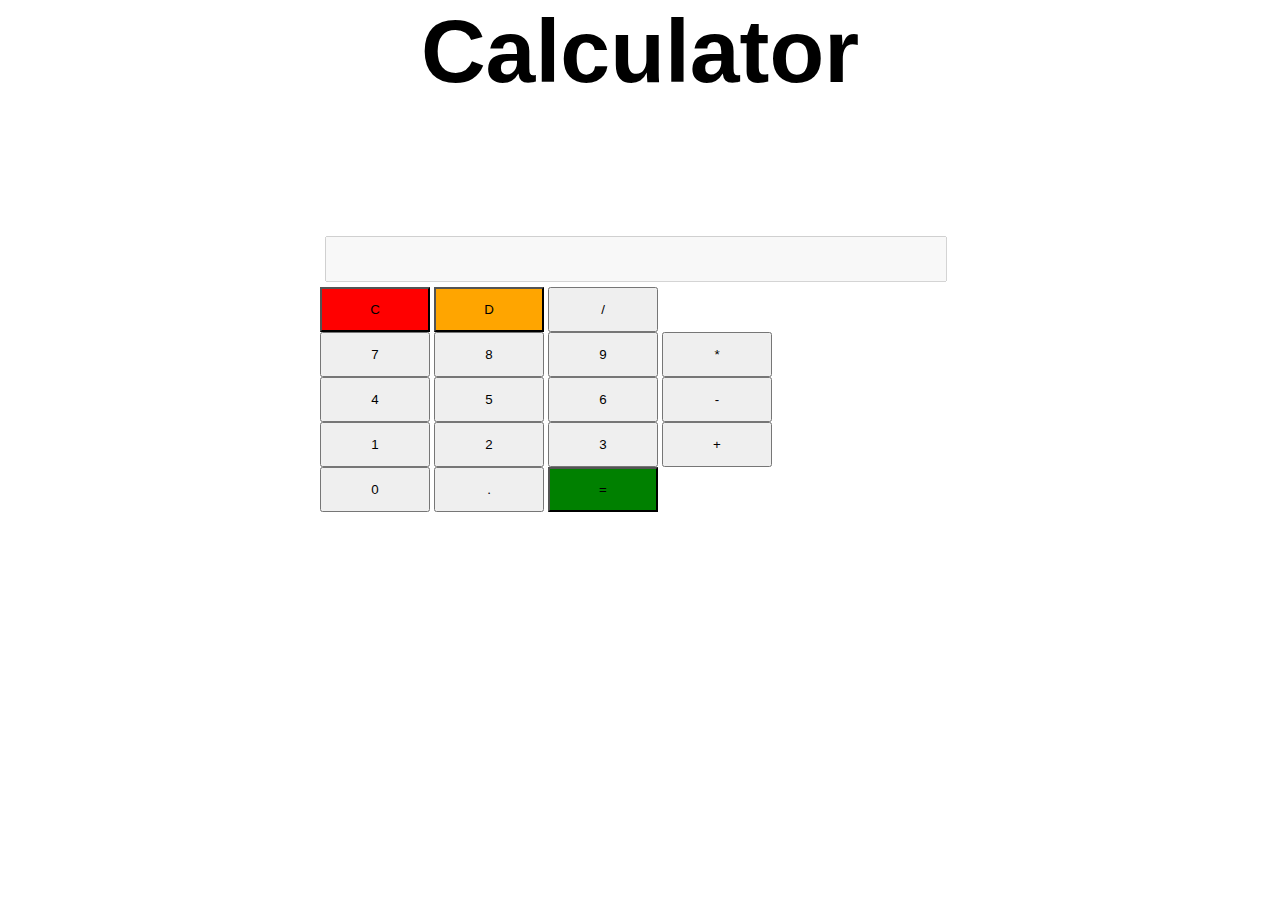
<file: calculator_/index.html>
<!DOCTYPE html>
<html lang="en">
<head>
   <link rel="stylesheet" href="style.css">
    <title>Calci</title>
</head>
<body>
    
    <h1>Calculator</h1>
    <div class="container">

        <input type="text" id="result" disabled>
        <button id="clearAll" onclick="clearAll()">C</button>
        <button id="delete" onclick="deleteResult()">D</button> 
        <button onclick="getResult('/')">/</button><br>
        <button onclick="getResult('7')">7</button>
        <button onclick="getResult('8')">8</button>
        <button onclick="getResult('9')">9</button>
        <button onclick="getResult('*')">*</button><br>
        <button onclick="getResult('4')">4</button>
        <button onclick="getResult('5')">5</button>
        <button onclick="getResult('6')">6</button>
        <button onclick="getResult('-')">-</button><br>
        <button onclick="getResult('1')">1</button>
        <button onclick="getResult('2')">2</button>
        <button onclick="getResult('3')">3</button>
        <button onclick="getResult('+')">+</button><br>
        <button onclick="getResult('0')">0</button>
        <button onclick="getResult('.')">.</button>
        <button id="calculate" onclick="calculateResult()">=</button>
    </div>

    <script src="app.js"></script>
</body>
</html>
</file>
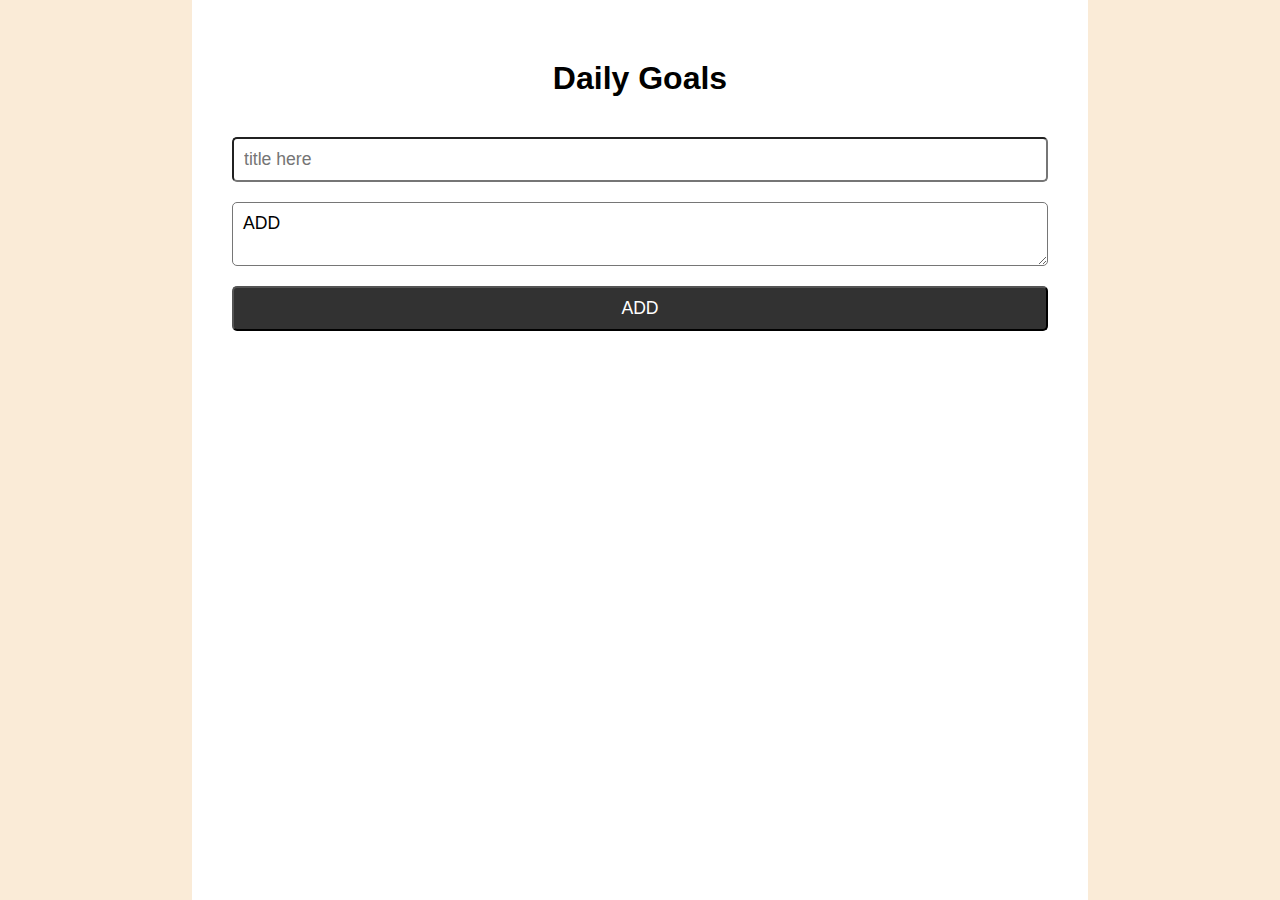
<file: daily-goals/index.html>
<!DOCTYPE html>
<html lang="en">
<head>
    <meta charset="UTF-8">
    <meta name="viewport" content="width=device-width, initial-scale=1.0">
    <title>Daily Goals</title>
    <link rel="stylesheet" href="style.css">
</head>
<body>

    <div class="container">
        <h1>Daily Goals</h1> 
        <form>
            <input type="text" id="title" placeholder="title here" required>
            <textarea name="" id="description" placeholder="description here" required >ADD</textarea>
            <button type="submit">ADD</button>
        </form>
        <!-- <div class="task">
            <div>
                <p>Title Here</p>
                <span>Description Here</span>
               
            </div>
            <button class="deleteBtn">-</button>
        </div> -->
    </div>
<script src="app.js"></script>
</body>
</html>
</file>
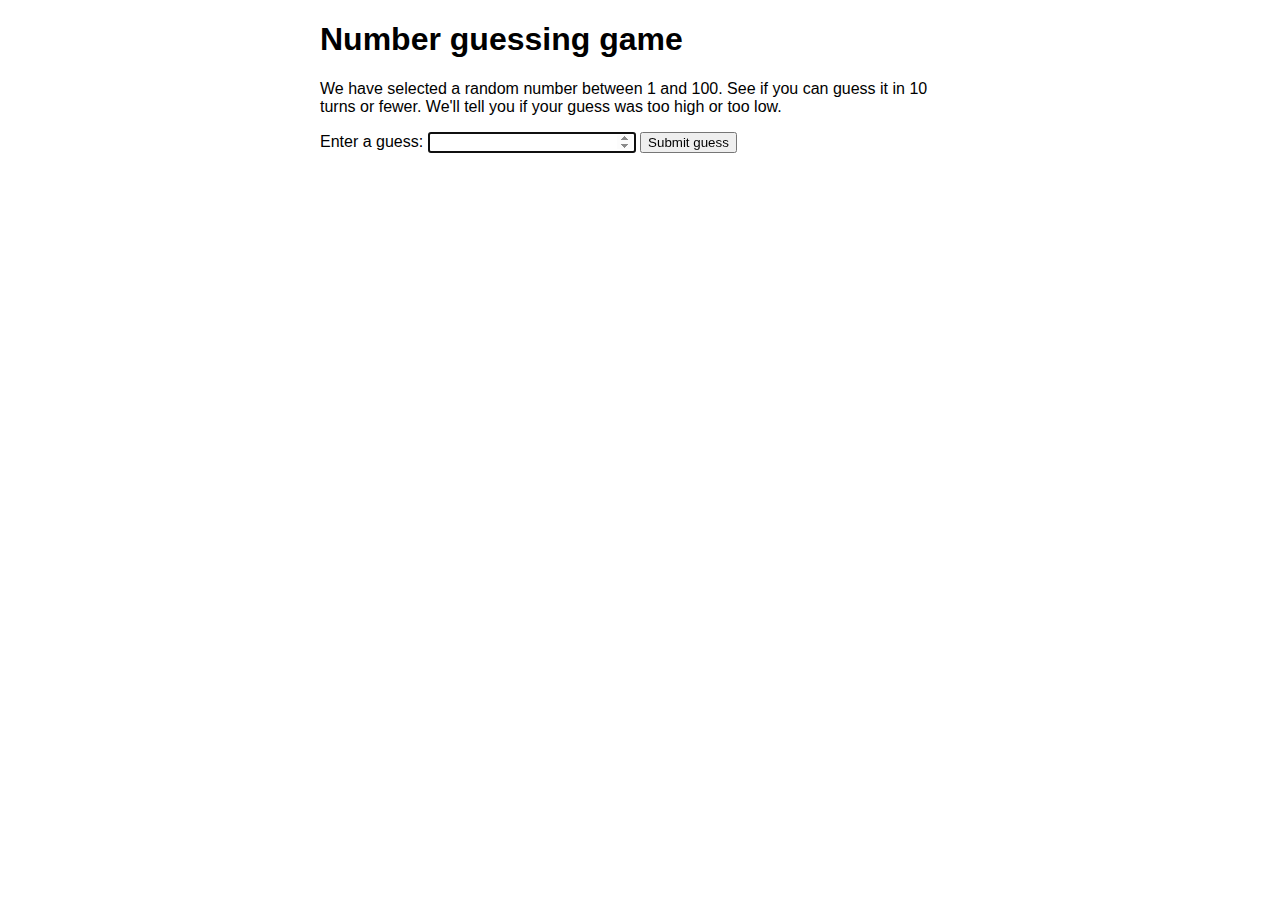
<file: guessTheNumberGame.html>
<!DOCTYPE html>
<html lang="en-us">
  <head>
    <meta charset="utf-8">

    <title>Number guessing game</title>

    <style>
      html {
        font-family: sans-serif;
      }

      body {
        width: 50%;
        max-width: 800px;
        min-width: 480px;
        margin: 0 auto;
      }
      
      .form input[type="number"] {
        width: 200px;
      }

      .lastResult {
        color: white;
        padding: 3px;
      }
    </style>
  </head>

  <body>
    <h1>Number guessing game</h1>

    <p>We have selected a random number between 1 and 100. See if you can guess it in 10 turns or fewer. We'll tell you if your guess was too high or too low.</p>

    <div class="form">
      <label for="guessField">Enter a guess: </label>
      <input type="number" min="1" max="100" required id="guessField" class="guessField">
      <input type="submit" value="Submit guess" class="guessSubmit">
    </div>

    <div class="resultParas">
      <p class="guesses"></p>
      <p class="lastResult"></p>
      <p class="lowOrHi"></p>
    </div>

    <script>

      let randomNumber= Math.floor(Math.random() * 100) +1;

      const guesses =document.querySelector('.guesses');
      const lastResult = document.querySelector('.lastResult');
      const lowOrHi = document.querySelector('.lowOrHi');

      const guessSubmit =document.querySelector('.guessSubmit');
      const guessField = document.querySelector('.guessField');

      let guessCount =1;
      let resetButton;
      guessField.focus();
      guessSubmit.addEventListener('click', checkGuess);

      function checkGuess(){

        const userGuess =Number(guessField.value);
        if (guessCount ===1){
          guesses.textContent='Previous guesses: ';
        } 
        guesses.textContent += `${userGuess} `;

        if (userGuess ===randomNumber){

            lastResult.textContent ='Congratulations! You got it right!';
            lastResult.style.backgroundColor ='green';
            lowOrHi.textContent='';
            setGameOver();
        }
        else if(guessCount===10){
          lastResult.textContent='!!!Game Over';
          lowOrHi.textContent='';
          setGameOver();
        }
        else{
          lastResult.textContent='Wrong!';
          lastResult.style.backgroundColor='red';
          if(userGuess < randomNumber){
            lowOrHi.textContent= 'Last guess was too low!';
          }else if (userGuess > randomNumber) {
            lowOrHi.textContent = 'Last guess was too high!';
           }
        }
        guessCount++;
        guessField.value = '';
        guessField.focus();
      

      }



      function setGameOver() {
            guessField.disabled = true;
            guessSubmit.disabled = true;
            resetButton = document.createElement('button');
            resetButton.textContent = 'Start new game';
            document.body.append(resetButton);
            resetButton.addEventListener('click', resetGame);
}
function resetGame() {
  guessCount = 1;

  const resetParas = document.querySelectorAll('.resultParas p');
  for (const resetPara of resetParas) {
    resetPara.textContent = '';
  }

  resetButton.parentNode.removeChild(resetButton);

  guessField.disabled = false;
  guessSubmit.disabled = false;
  guessField.value = '';
  guessField.focus();

  lastResult.style.backgroundColor = 'white';

  randomNumber = Math.floor(Math.random() * 100) + 1;
}



      // const name='Bingo';
      // name;
      // const hello='says hello';
      // hello;
      // const greeting=name + hello;
      // greeting;
      // console.log(greeting);
    </script>
  </body>
</html>
</file>
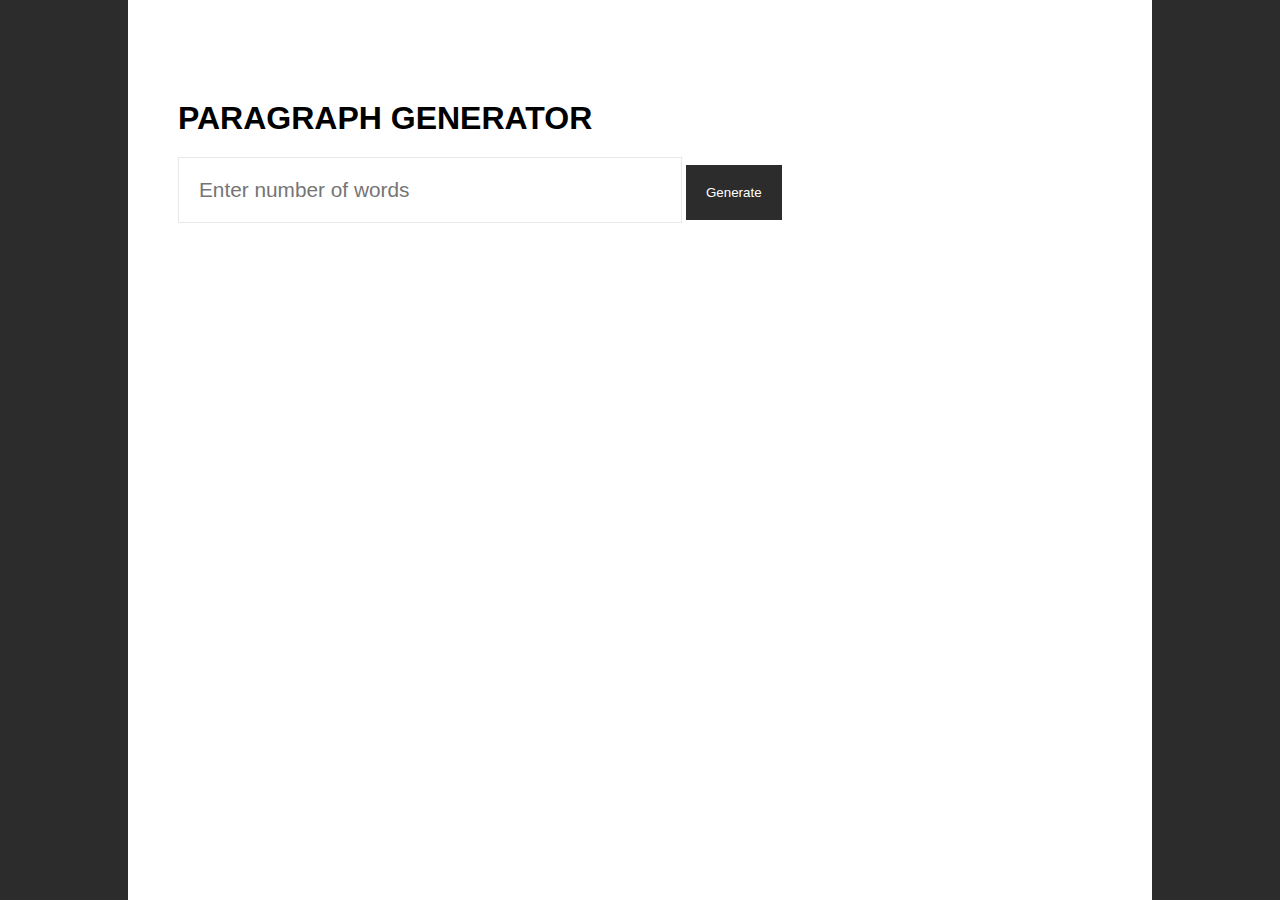
<file: paraGenerator/paraGenerator.html>
<!DOCTYPE html>
<html lang="en">
<head>
    <meta charset="UTF-8">
    <meta http-equiv="X-UA-Compatible" content="IE=edge">
    <meta name="viewport" content="width=device-width, initial-scale=1.0">
    <link rel="stylesheet" href="style.css">
    <title>Paragraph Generator</title>
</head>
<body>
    <div class="container">
    <h1>PARAGRAPH GENERATOR</h1>

    <input type="number" id="numberOfWords" placeholder="Enter number of words">

    <button onclick="generatePara()">Generate</button>

    
    </div>
    <script src="app.js"></script>
</body>
</html>
</file>
<file: calculator_/style.css>
*{
    margin:0;
}
h1{
    font-family: 'Franklin Gothic Medium', 'Arial Narrow', Arial, sans-serif;
    font-size: 7vmax;
    text-align: center;
   
}
.container{
   
    
    width: 50vmax;
    height: 30vmax;
    margin: 10vmax auto;
    
}
input{
    width: 48vmax;
    height: 40px;
    margin: 5px;
}
button{
    width: 110px;
    height: 45px;
}
#clearAll{
    background-color: red;
}
#delete{
    background-color: orange;
}
#calculate{
    background-color: green;
}
</file>
<file: daily-goals/style.css>
*{
    margin:0;
    padding: 0;
    /* border: 1px solid red; */
}
body {
    background-color: antiquewhite;
}
.container{
    background-color: white;
    width: 70%;
    margin: auto;
    min-height: 100vh;
    padding: 30px;
    box-sizing: border-box;
}
h1{
    font-family: sans-serif;
    text-align: center;
    margin: 30px;
}
form{
    display: flex;
    flex-direction: column;

}
input,textarea, button{
    padding: 10px;
    border: 1px solid rbg(0,0,0,0.2);
    font: 100 1.1rem sans-serif;
    border-radius: 5px;
    outline: none;
    margin: 10px;

}
button{
    background-color: rgb(50,50,50);
    color: white;
    cursor: pointer;
    transition: all;
}
button:hover{
    background-color: rgb(61,9,156);
      
}
.task{
    background-color: rgb(247,247,247);
    font: 100 1.1 rem sans-serif;
    padding:30px;
    color:rgba(0,0,0,0.868);
    display: flex;
    align-items: center;
    margin: 2vmax;
}
.task > div{
    width: 100%;
}
.task span{
    color: rgba(0,0,0,0.632);
}
.deleteBtn{
    border-radius: 100%;
    width: 30px;
    height: 30px;
    font-size: 1.6rem;
    display: flex;
    justify-content: center;
    align-items: center;
    background-color: red;
    cursor: pointer;
}
.deleteBtn:hover{
    background-color:  rgb(61,9,156);
    
}
</file>
<file: paraGenerator/style.css>
*{
    margin: 0;
    padding: 0;
    background-color: rgb(45, 44, 44);
}
.container{
    width: 80%;
    min-height: 100vh;
    background-color: white;
    margin: auto;
    padding: 100px 50px;
    box-sizing: border-box;
}
.container h1{
    background-color: white;
    font-family:'Gill Sans', 'Gill Sans MT', Calibri, 'Trebuchet MS', sans-serif;

}
#numberOfWords{

    background-color: white;
    padding: 20px;
    width: 50%;
    margin-top: 20px;
    border: 1px solid rgb(233, 231, 231);
    outline: none;
    font: 100 1.3rem sans-serif;
}
button{
    color: white;
    padding: 20px;
    border: none;
    cursor: pointer;
    transition: background-color 0.5s;
}
button:hover{
    background-color: rgb(31, 45, 170);
}
.paras{
    background-color: rgb(192, 192, 192);
    color: black;
    font-family: Georgia, 'Times New Roman', Times, serif;
    letter-spacing: 2px;
    word-spacing: 4px;
    padding: 20px;
    border-radius: 4px;
    margin-top: 20px;
}
</file>
